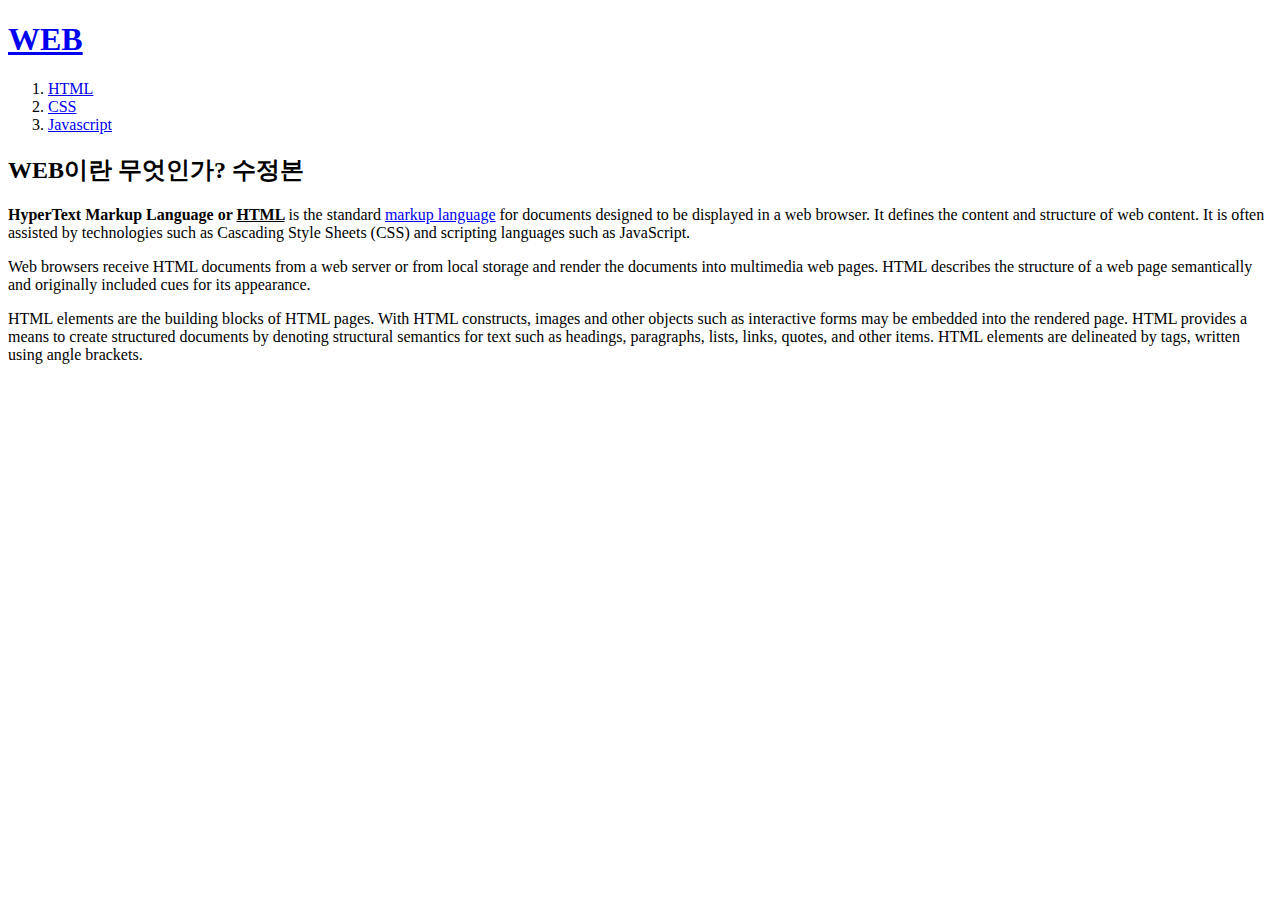
<file: index.html>
<!doctype html>
<head>
<!-- Google tag (gtag.js) -->
<script async src="https://www.googletagmanager.com/gtag/js?id=G-NZFK5ZLWG1"></script>
<script>
  window.dataLayer = window.dataLayer || [];
  function gtag(){dataLayer.push(arguments);}
  gtag('js', new Date());

  gtag('config', 'G-NZFK5ZLWG1');
</script>

<title>WEB1 - index </title>
<meta charset="utf-8">
</head>

<body>
    <h1><a href="index.html">WEB</a></h1>
<ol>
    <li><a href="1.html">HTML</a></li>
    <li><a href="2.html">CSS</a></li>
    <li><a href="3.html">Javascript</a></li>
</ol>

<h2>WEB이란 무엇인가? 수정본</h2>

<p><strong>HyperText Markup Language or <u> HTML</u> </strong> is the standard <a href="https://en.wikipedia.org/wiki/HTML" target="_blank" title="html5 specification" >markup language</a> for documents designed to be displayed in a web browser. It defines the content and structure of web content. It is often assisted by technologies such as Cascading Style Sheets (CSS) and scripting languages such as JavaScript.
</p>
<p>Web browsers receive HTML documents from a web server or from local storage and render the documents into multimedia web pages. HTML describes the structure of a web page semantically and originally included cues for its appearance.
</p>
<p>HTML elements are the building blocks of HTML pages. With HTML constructs, images and other objects such as interactive forms may be embedded into the rendered page. HTML provides a means to create structured documents by denoting structural semantics for text such as headings, paragraphs, lists, links, quotes, and other items. HTML elements are delineated by tags, written using angle brackets.
</p>

<!--Start of Tawk.to Script-->
<script type="text/javascript">
    var Tawk_API=Tawk_API||{}, Tawk_LoadStart=new Date();
    (function(){
    var s1=document.createElement("script"),s0=document.getElementsByTagName("script")[0];
    s1.async=true;
    s1.src='https://embed.tawk.to/65f52a0e9317c54371287bb9/1hp2qoibk';
    s1.charset='UTF-8';
    s1.setAttribute('crossorigin','*');
    s0.parentNode.insertBefore(s1,s0);
    })();
    </script>
    <!--End of Tawk.to Script-->


</body>
</file>
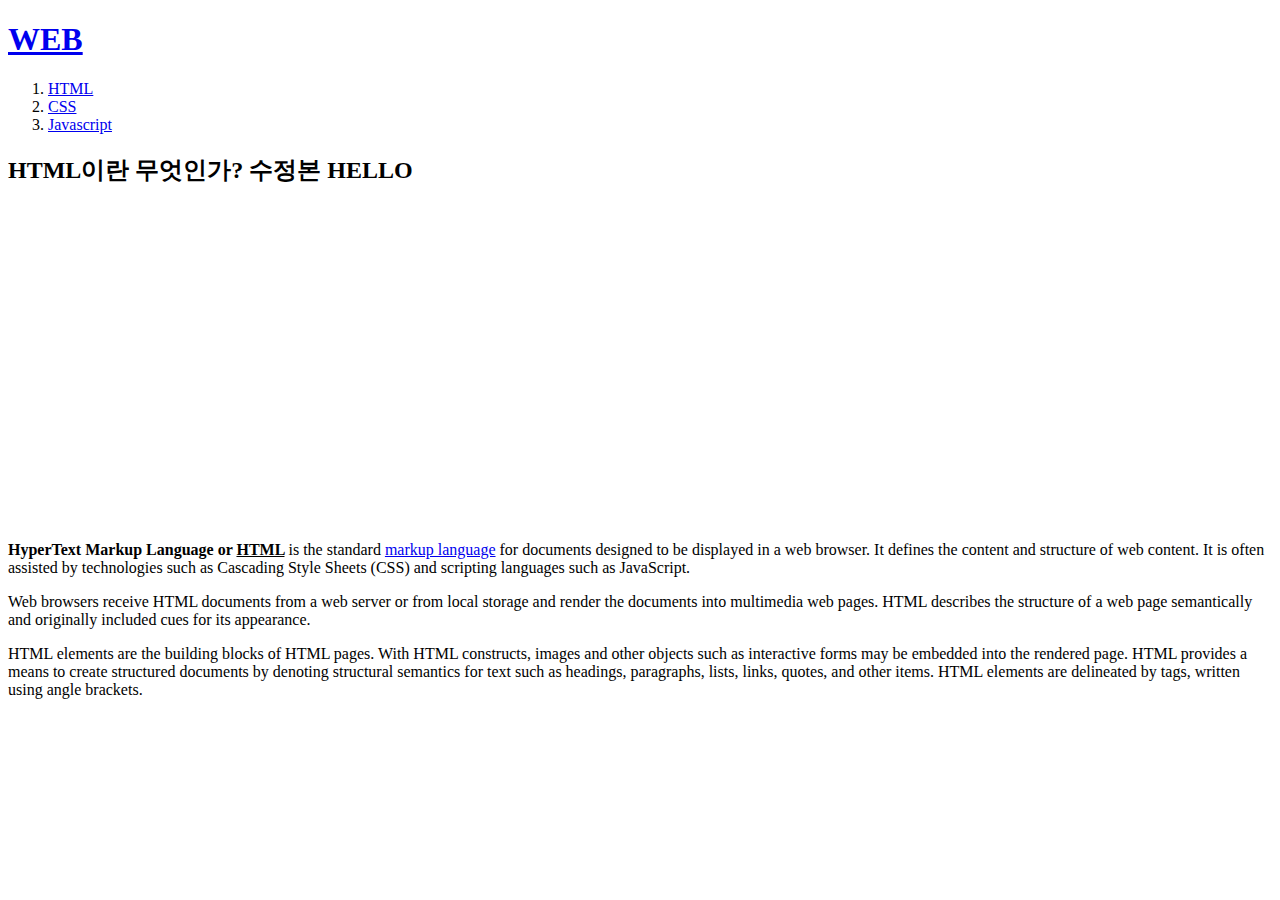
<file: 1.html>
<!doctype html>
<head>
<!-- Google tag (gtag.js) -->
<script async src="https://www.googletagmanager.com/gtag/js?id=G-NZFK5ZLWG1"></script>
<script>
  window.dataLayer = window.dataLayer || [];
  function gtag(){dataLayer.push(arguments);}
  gtag('js', new Date());

  gtag('config', 'G-NZFK5ZLWG1');
</script>

<title>WEB1 - html </title>
<meta charset="utf-8">
</head>

<body>
    <h1><a href="index.html">WEB</a></h1>
<ol>
    <li><a href="1.html">HTML</a></li>
    <li><a href="2.html">CSS</a></li>
    <li><a href="3.html">Javascript</a></li>
</ol>

<h2>HTML이란 무엇인가? 수정본 HELLO</h2>

<p>
    <iframe width="560" height="315" src="https://www.youtube.com/embed/jSJM9iOiQ1g?si=ejD4svONZqCVXdJ7" title="YouTube video player" frameborder="0" allow="accelerometer; autoplay; clipboard-write; encrypted-media; gyroscope; picture-in-picture; web-share" allowfullscreen></iframe>
</p>


<p><strong>HyperText Markup Language or <u> HTML</u> </strong> is the standard <a href="https://en.wikipedia.org/wiki/HTML" target="_blank" title="html5 specification" >markup language</a> for documents designed to be displayed in a web browser. It defines the content and structure of web content. It is often assisted by technologies such as Cascading Style Sheets (CSS) and scripting languages such as JavaScript.
</p>
<p>Web browsers receive HTML documents from a web server or from local storage and render the documents into multimedia web pages. HTML describes the structure of a web page semantically and originally included cues for its appearance.
</p>
<p>HTML elements are the building blocks of HTML pages. With HTML constructs, images and other objects such as interactive forms may be embedded into the rendered page. HTML provides a means to create structured documents by denoting structural semantics for text such as headings, paragraphs, lists, links, quotes, and other items. HTML elements are delineated by tags, written using angle brackets.
</p>


<!--Start of Tawk.to Script-->
<script type="text/javascript">
    var Tawk_API=Tawk_API||{}, Tawk_LoadStart=new Date();
    (function(){
    var s1=document.createElement("script"),s0=document.getElementsByTagName("script")[0];
    s1.async=true;
    s1.src='https://embed.tawk.to/65f52a0e9317c54371287bb9/1hp2qoibk';
    s1.charset='UTF-8';
    s1.setAttribute('crossorigin','*');
    s0.parentNode.insertBefore(s1,s0);
    })();
    </script>
    <!--End of Tawk.to Script-->

</body>
</file>
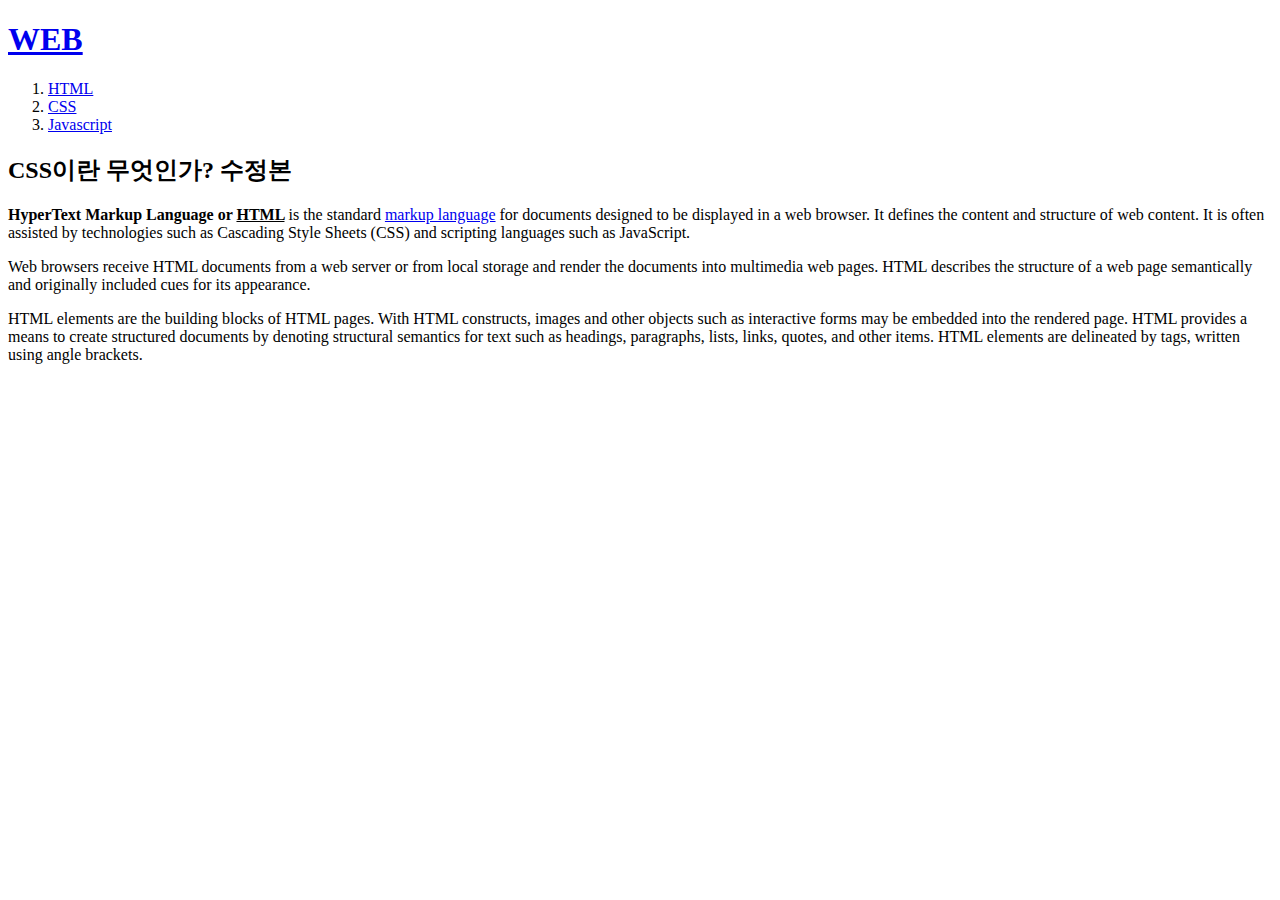
<file: 2.html>
<!doctype html>
<head>
<!-- Google tag (gtag.js) -->
<script async src="https://www.googletagmanager.com/gtag/js?id=G-NZFK5ZLWG1"></script>
<script>
  window.dataLayer = window.dataLayer || [];
  function gtag(){dataLayer.push(arguments);}
  gtag('js', new Date());

  gtag('config', 'G-NZFK5ZLWG1');
</script>   
    
<title>WEB1 - CSS </title>
<meta charset="utf-8">
</head>

<body>
    <h1><a href="index.html">WEB</a></h1>
<ol>
    <li><a href="1.html">HTML</a></li>
    <li><a href="2.html">CSS</a></li>
    <li><a href="3.html">Javascript</a></li>
</ol>

<h2>CSS이란 무엇인가? 수정본</h2>

<p><strong>HyperText Markup Language or <u> HTML</u> </strong> is the standard <a href="https://en.wikipedia.org/wiki/HTML" target="_blank" title="html5 specification" >markup language</a> for documents designed to be displayed in a web browser. It defines the content and structure of web content. It is often assisted by technologies such as Cascading Style Sheets (CSS) and scripting languages such as JavaScript.
</p>
<p>Web browsers receive HTML documents from a web server or from local storage and render the documents into multimedia web pages. HTML describes the structure of a web page semantically and originally included cues for its appearance.
</p>
<p>HTML elements are the building blocks of HTML pages. With HTML constructs, images and other objects such as interactive forms may be embedded into the rendered page. HTML provides a means to create structured documents by denoting structural semantics for text such as headings, paragraphs, lists, links, quotes, and other items. HTML elements are delineated by tags, written using angle brackets.
</p>

<!--Start of Tawk.to Script-->
<script type="text/javascript">
    var Tawk_API=Tawk_API||{}, Tawk_LoadStart=new Date();
    (function(){
    var s1=document.createElement("script"),s0=document.getElementsByTagName("script")[0];
    s1.async=true;
    s1.src='https://embed.tawk.to/65f52a0e9317c54371287bb9/1hp2qoibk';
    s1.charset='UTF-8';
    s1.setAttribute('crossorigin','*');
    s0.parentNode.insertBefore(s1,s0);
    })();
    </script>
    <!--End of Tawk.to Script-->


</body>
</file>
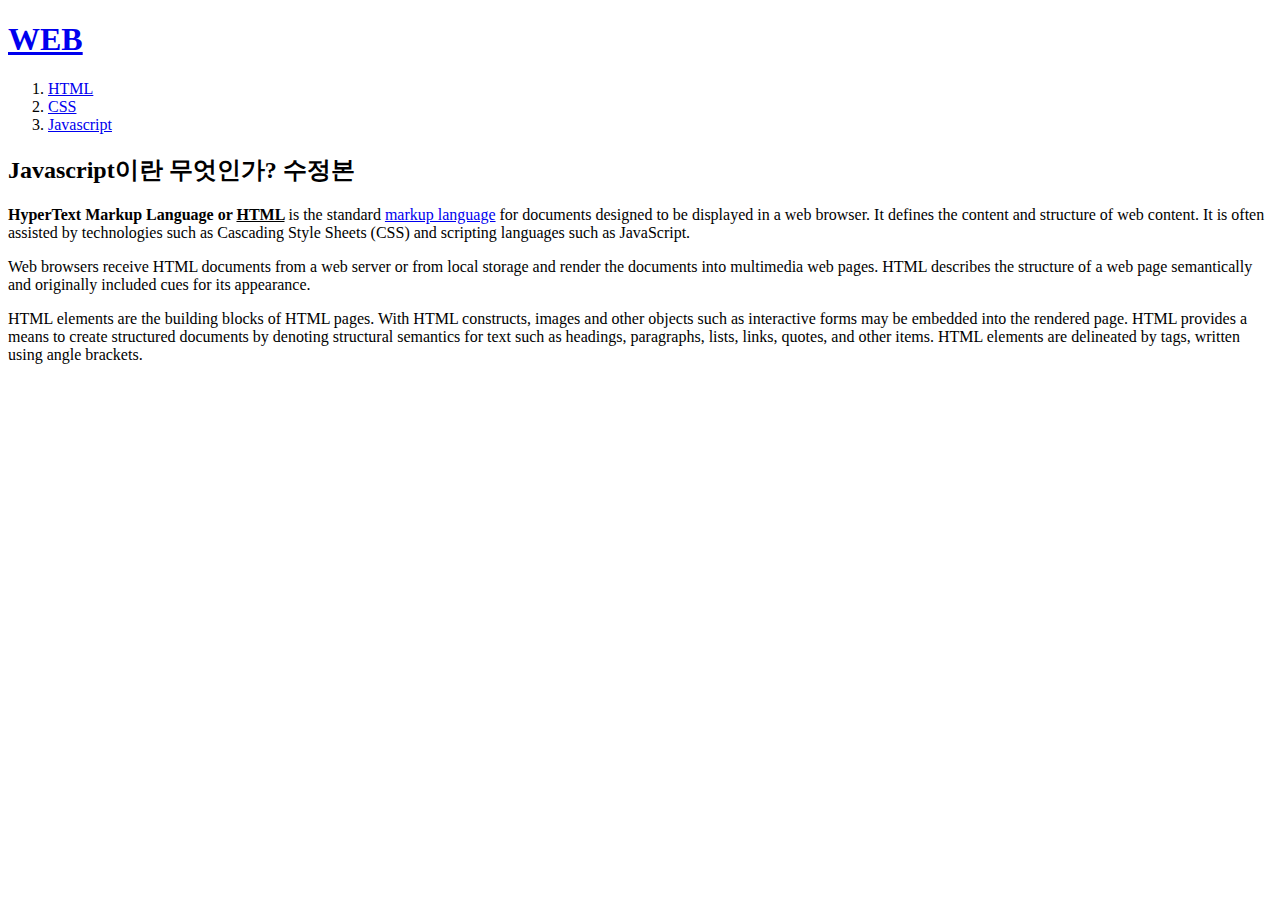
<file: 3.html>
<!doctype html>
<head>
<!-- Google tag (gtag.js) -->
<script async src="https://www.googletagmanager.com/gtag/js?id=G-NZFK5ZLWG1"></script>
<script>
  window.dataLayer = window.dataLayer || [];
  function gtag(){dataLayer.push(arguments);}
  gtag('js', new Date());

  gtag('config', 'G-NZFK5ZLWG1');
</script>

<title>WEB1 - Javascript </title>
<meta charset="utf-8">
</head>

<body>
    <h1><a href="index.html">WEB</a></h1>
<ol>
    <li><a href="1.html">HTML</a></li>
    <li><a href="2.html">CSS</a></li>
    <li><a href="3.html">Javascript</a></li>
</ol>

<h2>Javascript이란 무엇인가? 수정본</h2>

<p><strong>HyperText Markup Language or <u> HTML</u> </strong> is the standard <a href="https://en.wikipedia.org/wiki/HTML" target="_blank" title="html5 specification" >markup language</a> for documents designed to be displayed in a web browser. It defines the content and structure of web content. It is often assisted by technologies such as Cascading Style Sheets (CSS) and scripting languages such as JavaScript.
</p>
<p>Web browsers receive HTML documents from a web server or from local storage and render the documents into multimedia web pages. HTML describes the structure of a web page semantically and originally included cues for its appearance.
</p>
<p>HTML elements are the building blocks of HTML pages. With HTML constructs, images and other objects such as interactive forms may be embedded into the rendered page. HTML provides a means to create structured documents by denoting structural semantics for text such as headings, paragraphs, lists, links, quotes, and other items. HTML elements are delineated by tags, written using angle brackets.
</p>

<!--Start of Tawk.to Script-->
<script type="text/javascript">
    var Tawk_API=Tawk_API||{}, Tawk_LoadStart=new Date();
    (function(){
    var s1=document.createElement("script"),s0=document.getElementsByTagName("script")[0];
    s1.async=true;
    s1.src='https://embed.tawk.to/65f52a0e9317c54371287bb9/1hp2qoibk';
    s1.charset='UTF-8';
    s1.setAttribute('crossorigin','*');
    s0.parentNode.insertBefore(s1,s0);
    })();
    </script>
    <!--End of Tawk.to Script-->


</body>
</file>
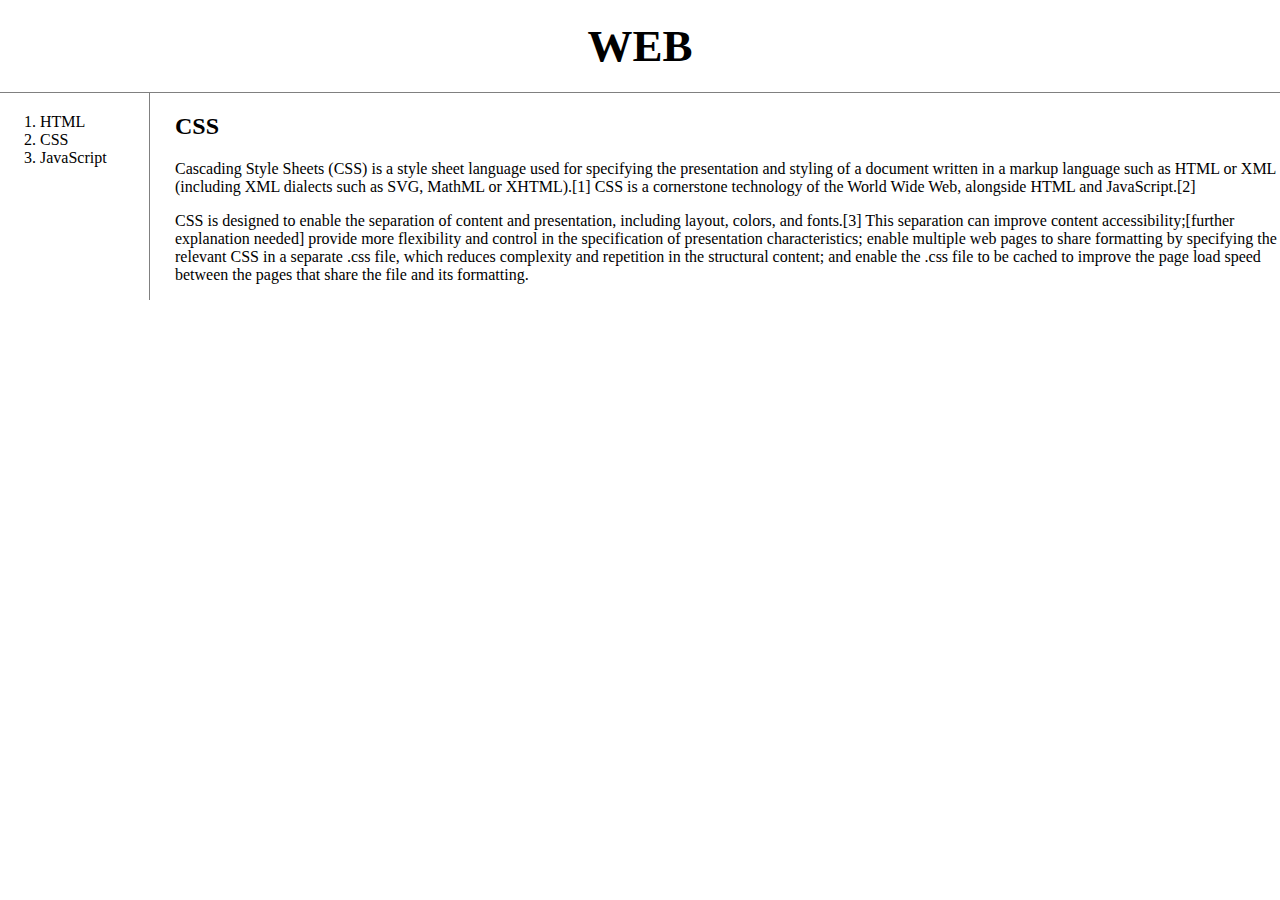
<file: css.html>
<!doctype html>
<html>
<head>
    <title>
        WEB2-CSS
    </title>
<meta charset="utf-8">
<link rel="stylesheet" href="style.css">
</head>
<body>
    <h1><a href="web.html">WEB</a></h1>
        
        <div id="grid">
            <ol>
                <li><a href="html.html">HTML</a></li>
                <li><a href="css.html">CSS</a></li>
                <li><a href="javascript.html">JavaScript</a></li>
            </ol>
       
        <div id="article">
            <h2>CSS</h2>

            <p>
                Cascading Style Sheets (CSS) is a style sheet language used for specifying the presentation and styling of a document written in a markup language such as HTML or XML (including XML dialects such as SVG, MathML or XHTML).[1] CSS is a cornerstone technology of the World Wide Web, alongside HTML and JavaScript.[2]
            
            </p>
            
            <p>
                CSS is designed to enable the separation of content and presentation, including layout, colors, and fonts.[3] This separation can improve content accessibility;[further explanation needed] provide more flexibility and control in the specification of presentation characteristics; enable multiple web pages to share formatting by specifying the relevant CSS in a separate .css file, which reduces complexity and repetition in the structural content; and enable the .css file to be cached to improve the page load speed between the pages that share the file and its formatting.
            </p>
    
    </div>
</div>
    </body>
    </html>
</file>
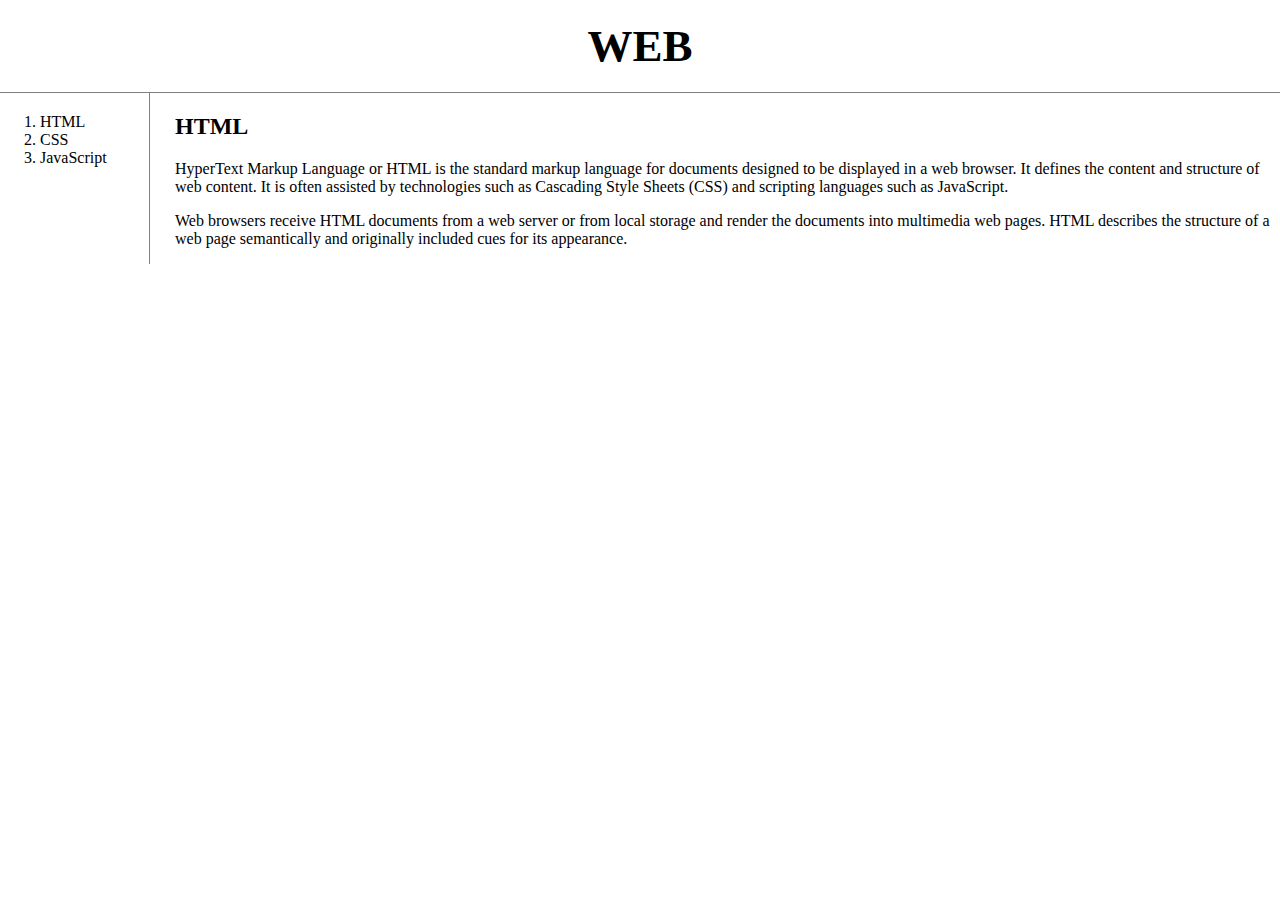
<file: html.html>
<!doctype html>
<html>
<head>
    <title>
    WEB2-html
    </title>
<meta charset="utf-8">
<link rel="stylesheet" href="style.css">
</head>
<body>
    <h1><a href="web.html">WEB</a></h1>
       
        <div id="grid">
            <ol>
                <li><a href="html.html">HTML</a></li>
                <li><a href="css.html">CSS</a></li>
                <li><a href="javascript.html">JavaScript</a></li>
            </ol>

        <div id="article">
            <h2>HTML</h2>

        <p>
            HyperText Markup Language or HTML is the standard markup language for documents designed to be displayed in a web browser. It defines the content and structure of web content. It is often assisted by technologies such as Cascading Style Sheets (CSS) and scripting languages such as JavaScript.
        </p>
        
        <p>
            Web browsers receive HTML documents from a web server or from local storage and render the documents into multimedia web pages. HTML describes the structure of a web page semantically and originally included cues for its appearance.
        </p>
    
    </div>
</div>
    </body>
    </html>
</file>
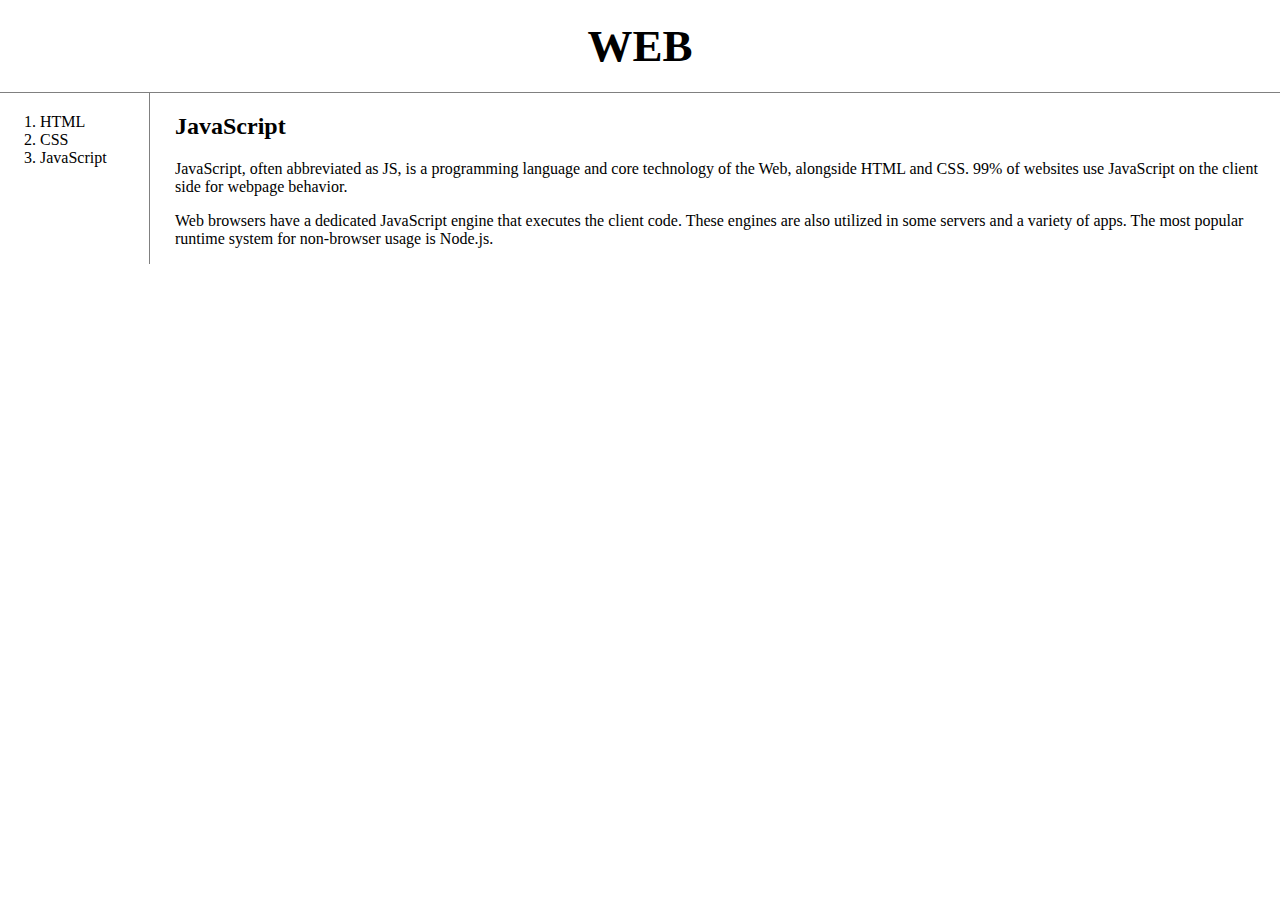
<file: javascript.html>
<!doctype html>
<html>
<head>
    <title>
    WEB2-Javascript
    </title>
<meta charset="utf-8">
<link rel="stylesheet" href="style.css">
</head>
<body>
    <h1><a href="web.html">WEB</a></h1>

        <div id="grid">
            <ol>
                <li><a href="html.html">HTML</a></li>
                <li><a href="css.html">CSS</a></li>
                <li><a href="javascript.html">JavaScript</a></li>
            </ol>
       
        <div id="article">
            <h2>JavaScript</h2>

            <p>
                JavaScript, often abbreviated as JS, is a programming language and core technology of the Web, alongside HTML and CSS. 99% of websites use JavaScript on the client side for webpage behavior.
            </p>
            
            <p>
                Web browsers have a dedicated JavaScript engine that executes the client code. These engines are also utilized in some servers and a variety of apps. The most popular runtime system for non-browser usage is Node.js.
            </p>
    
    </div>
</div>
    </body>
    </html>
</file>
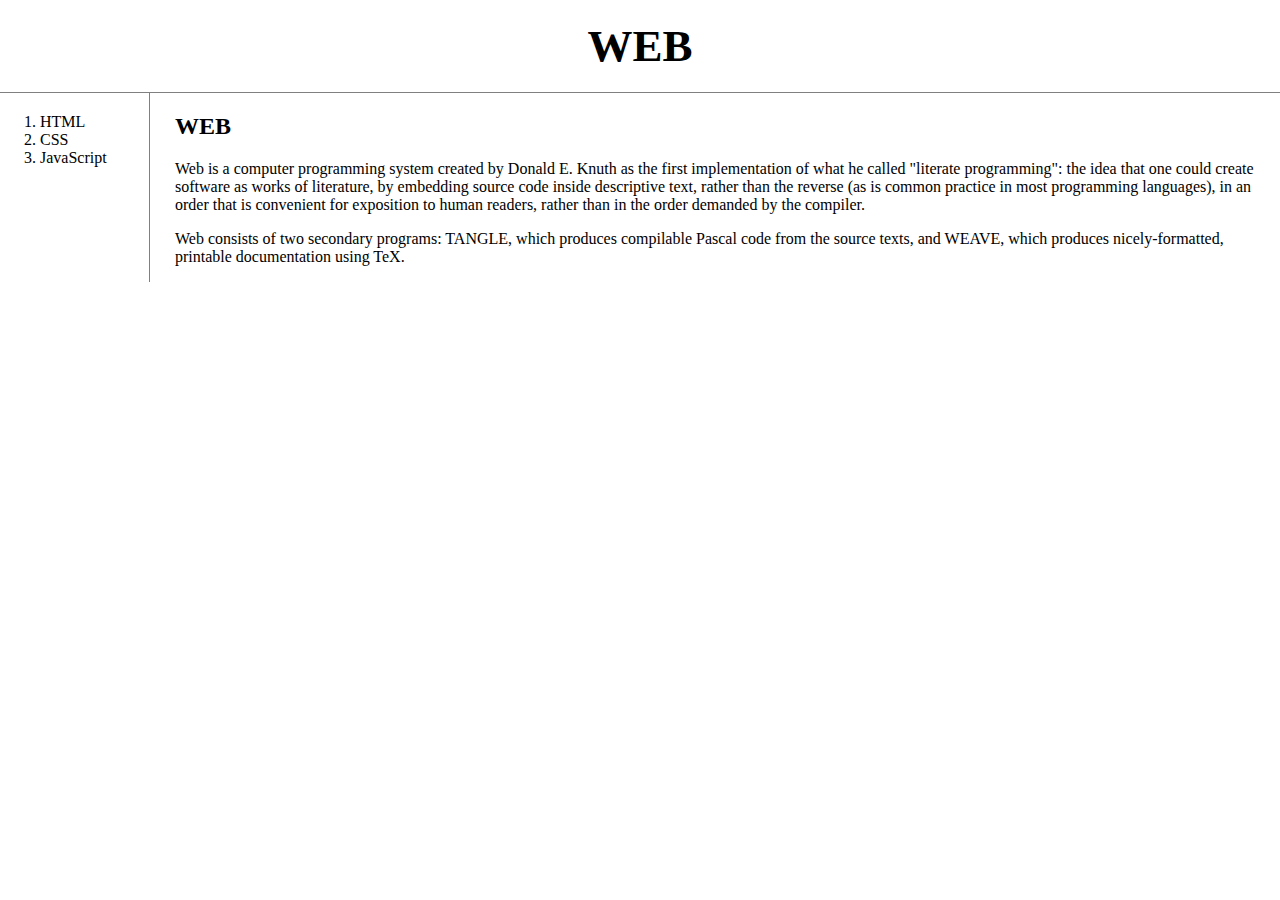
<file: web.html>
<!doctype html>
<html>
<head>
    <title>
    WEB2-Web
    </title>
<meta charset="utf-8">
<link rel="stylesheet" href="style.css">
</head>
<body>
    <h1><a href="web.html">WEB</a></h1>
        
        <div id="grid">
            <ol>
                <li><a href="html.html">HTML</a></li>
                <li><a href="css.html">CSS</a></li>
                <li><a href="javascript.html">JavaScript</a></li>
            </ol>
       
        <div id="article">
            <h2>WEB</h2>

            <p>
                Web is a computer programming system created by Donald E. Knuth as the first implementation of what he called "literate programming": the idea that one could create software as works of literature, by embedding source code inside descriptive text, rather than the reverse (as is common practice in most programming languages), in an order that is convenient for exposition to human readers, rather than in the order demanded by the compiler.
            </p>
            
            <p>
                Web consists of two secondary programs: TANGLE, which produces compilable Pascal code from the source texts, and WEAVE, which produces nicely-formatted, printable documentation using TeX.
            </p>
    </div>
</div>
    </body>
    </html>
</file>
<file: style.css>
body{
    margin:0;
}

a{
color:black;
text-decoration:none;
}
h1{
    font-size:45px;
    text-align:center;
    border-bottom:1px solid gray;
    margin:0;
    padding:20px;
}
#grid{
    display:grid;
    grid-template-columns: 150px 1fr;
}

#grid ol{
    padding-left:33px;
    border-right:1px solid gray;
    margin:0;
    padding:20px;
    padding-left:40px;
}
#grid #article{
    padding-left:25px;
}
@media(max-width:800px){
    #grid{
        display:block;
    }
    ol{
        border-right:none;
    }
    h1{
        border-bottom:none;
    }
}
</file>
